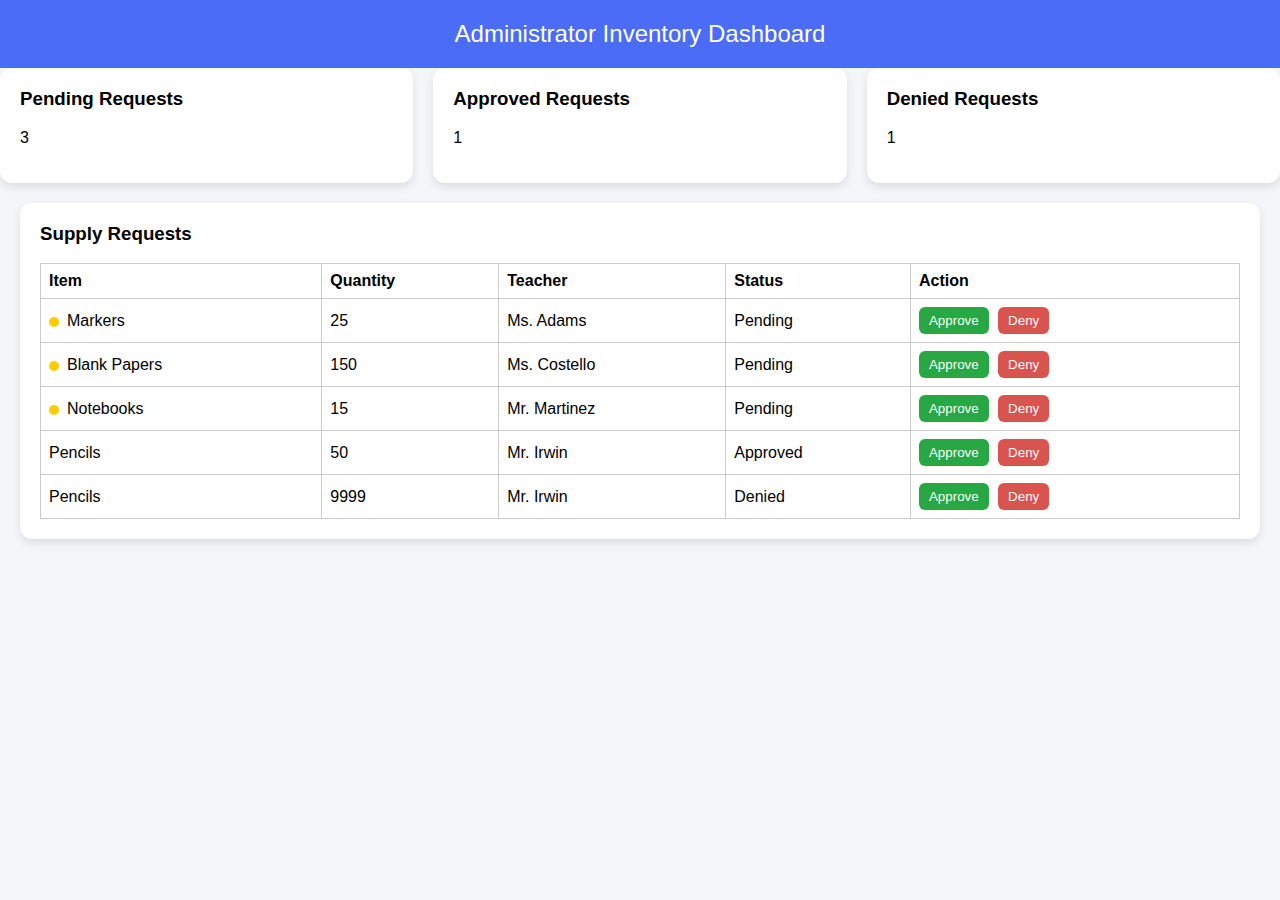
<file: AdminDash.html>
<!DOCTYPE html>
<html lang="en">
<head>
  <meta charset="UTF-8" />
  <meta name="viewport" content="width=device-width, initial-scale=1.0" />
  <title>Admin Inventory Dashboard</title>
  <style>
    body {
      font-family: Arial, sans-serif;
      margin: 0;
      padding: 0;
      background: #f5f6fa;
    }
    header {
      background: #4a6cf7;
      color: white;
      padding: 20px;
      text-align: center;
      font-size: 24px;
    }
    .container {
      display: grid;
      grid-template-columns: repeat(3, 1fr);
      gap: 20px;
      padding: 0px;
    }
    .card {
      background: white;
      padding: 20px;
      border-radius: 12px;
      box-shadow: 0 4px 10px rgba(0,0,0,0.1);
    }
    .card h3 {
      margin-top: 0;
    }
    table {
      width: 100%;
      border-collapse: collapse;
      margin-top: 10px;
    }
    table, th, td {
      border: 1px solid #ccc;
    }
    th, td {
      padding: 8px;
      text-align: left;
    }
    button {
      padding: 6px 10px;
      margin-right: 5px;
      border-radius: 6px;
      border: none;
      cursor: pointer;
    }
    .approve-btn {
      background: #28a745;
      color: white;
    }
    .deny-btn {
      background: #d9534f;
      color: white;
    }
    .status-circle {
      display: inline-block;
      width: 10px;
      height: 10px;
      border-radius: 50%;
      background-color: #ffcc00;
      margin-right: 8px;
      vertical-align: middle;
    }
  </style>
</head>
<body>
  <header>Administrator Inventory Dashboard</header>

  <div class="container">
    <div class="card">
      <h3>Pending Requests</h3>
      <p id="pendingRequests">0</p>
    </div>

    <div class="card">
      <h3>Approved Requests</h3>
      <p id="approvedRequests">0</p>
    </div>
    
    <div class="card">
      <h3>Denied Requests</h3>
      <p id="deniedRequests">0</p>
    </div>
  </div>

  <div class="card" style="margin:20px;">
    <h3>Supply Requests</h3>

    <table>
      <thead>
        <tr>
          <th>Item</th>
          <th>Quantity</th>
          <th>Teacher</th>
          <th>Status</th>
          <th>Action</th>
        </tr>
      </thead>
      <tbody id="requestTable"></tbody>
    </table>
  </div>

  <script>
    const requests = [
      { item: "Markers", qty: 25, teacher: "Ms. Adams", status: "Pending" },
      { item: "Blank Papers", qty: 150, teacher: "Ms. Costello", status: "Pending" },
      { item: "Notebooks", qty: 15, teacher: "Mr. Martinez", status: "Pending" },
      { item: "Pencils", qty: 50, teacher: "Mr. Irwin", status: "Approved" },
      { item: "Pencils", qty: 9999, teacher: "Mr. Irwin", status: "Denied" }
    ];

    function updateDashboard() {
      const pending = requests.filter(r => r.status === "Pending").length;
      const approved = requests.filter(r => r.status === "Approved").length;
      const denied = requests.filter(r => r.status === "Denied").length;
      const teachers = new Set(requests.map(r => r.teacher)).size;

      document.getElementById("pendingRequests").innerText = pending;
      document.getElementById("approvedRequests").innerText = approved;
      document.getElementById("deniedRequests").innerText = denied;

      const table = document.getElementById("requestTable");
      table.innerHTML = "";

      requests.forEach((r, index) => {
        const circle = r.status === "Pending" ? `<span class="status-circle"></span>` : "";

        const row = document.createElement("tr");
        row.innerHTML = `
          <td>${circle}${r.item}</td>
          <td>${r.qty}</td>
          <td>${r.teacher}</td>
          <td>${r.status}</td>
          <td>
            <button class="approve-btn" onclick="approveRequest(${index})">Approve</button>
            <button class="deny-btn" onclick="denyRequest(${index})">Deny</button>
          </td>
        `;
        table.appendChild(row);
      });
    }

    function approveRequest(index) {
      requests[index].status = "Approved";
      updateDashboard();
    }

    function denyRequest(index) {
      requests[index].status = "Denied";
      updateDashboard();
    }

    updateDashboard();
  </script>
</body>
</html>
</file>
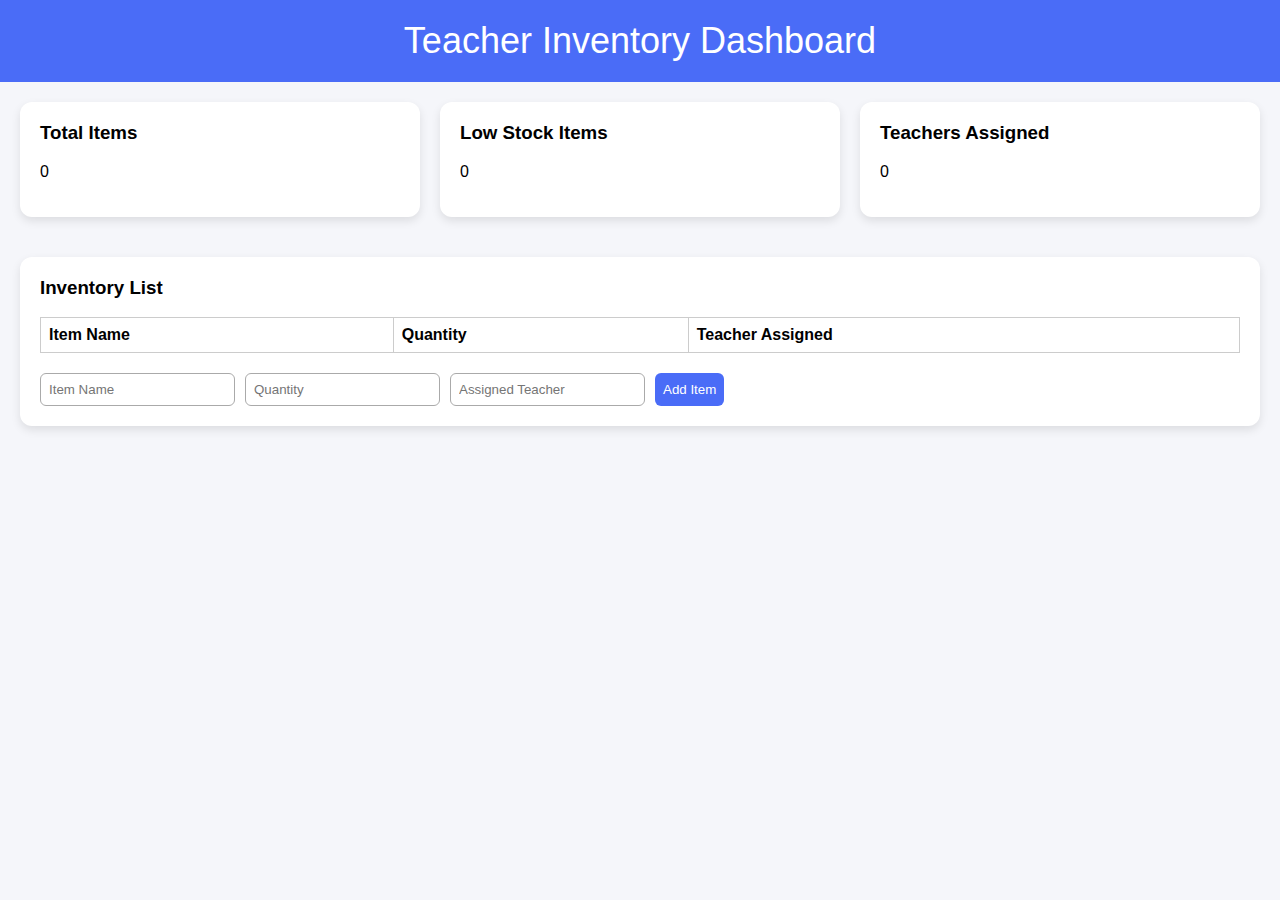
<file: teacher_inventory_dashboard.html>
<!DOCTYPE html>
<html lang="en">
<head>
  <meta charset="UTF-8" />
  <meta name="viewport" content="width=device-width, initial-scale=1.0" />
  <title>Teacher Inventory Dashboard</title>
  <style>
    body {
      font-family: Arial, sans-serif;
      margin: 0;
      padding: 0;
      background: #f5f6fa;
    }
    header {
      background: #4a6cf7;
      color: white;
      padding: 20px;
      text-align: center;
      font-size: 36px;
    }
    .container {
      display: grid;
      grid-template-columns: repeat(3, 1fr);
      gap: 20px;
      padding: 20px;
    }
    .card {
      background: white;
      padding: 20px;
      border-radius: 12px;
      box-shadow: 0 4px 10px rgba(0,0,0,0.1);
    }
    .card h3 {
      margin-top: 0;
    }
    table {
      width: 100%;
      border-collapse: collapse;
      margin-top: 10px;
    }
    table, th, td {
      border: 1px solid #ccc;
    }
    th, td {
      padding: 8px;
      text-align: left;
    }
    #addItemForm {
      margin-top: 20px;
      display: flex;
      gap: 10px;
    }
    input, button {
      padding: 8px;
      border-radius: 6px;
      border: 1px solid #aaa;
    }
    button {
      background: #4a6cf7;
      color: white;
      cursor: pointer;
      border: none;
    }
  </style>
</head>
<body>
<header>Teacher Inventory Dashboard</header>

  <div class="container">
  <div class="card">
     <h3>Total Items</h3>
     <p id="totalItems">0</p>
    </div>

    <div class="card">
     <h3>Low Stock Items</h3>
    <p id="lowStock">0</p>
    </div>

    <div class="card">
    <h3>Teachers Assigned</h3>
    <p id="assignedTeachers">0</p>
    </div>
  </div>

  <div class="card" style="margin:20px;">
    <h3>Inventory List</h3>

    <table>
    <thead>
       <tr>
       
         <th>Item Name</th>
        <th>Quantity</th>
        <th>Teacher Assigned</th>
      </tr>
    </thead>
     <tbody id="inventoryTable"></tbody>
    </table>

    <form id="addItemForm">
    <input type="text" id="itemName" placeholder="Item Name" required />
    <input type="number" id="itemQty" placeholder="Quantity" required />
    <input type="text" id="teacherName" placeholder="Assigned Teacher" required />
    <button type="submit">Add Item</button>
    </form>
  </div>

  <script>
    const inventory = [];

    function updateDashboard() {
      document.getElementById("totalItems").innerText = inventory.length;
      document.getElementById("lowStock").innerText = inventory.filter(i => i.qty < 5).length;

      const teacherSet = new Set(inventory.map(i => i.teacher));
      document.getElementById("assignedTeachers").innerText = teacherSet.size;

      const table = document.getElementById("inventoryTable");
      table.innerHTML = "";

      inventory.forEach(item => {
        const row = `<tr>
          <td>${item.name}</td>
          <td>${item.qty}</td>
          <td>${item.teacher}</td>
    
    
    
    <td>
    <button class="remove-btn" onclick="removeItem(${index})">Remove<Remove<Button>
          
        </tr>`;
        


        
        table.innerHTML += row;
      });
    }

    document.getElementById("addItemForm").addEventListener("submit", function(e) {
      e.preventDefault();

      const name = document.getElementById("itemName").value;
      const qty = parseInt(document.getElementById("itemQty").value);
      const teacher = document.getElementById("teacherName").value;

      inventory.push({ name, qty, teacher });

      updateDashboard();

      e.target.reset();
    });
</script>
</body>
</html>
<!--https://www.youtube.com/watch?v=xZ1ba-RLrjo&t=17849s-->
</file>
